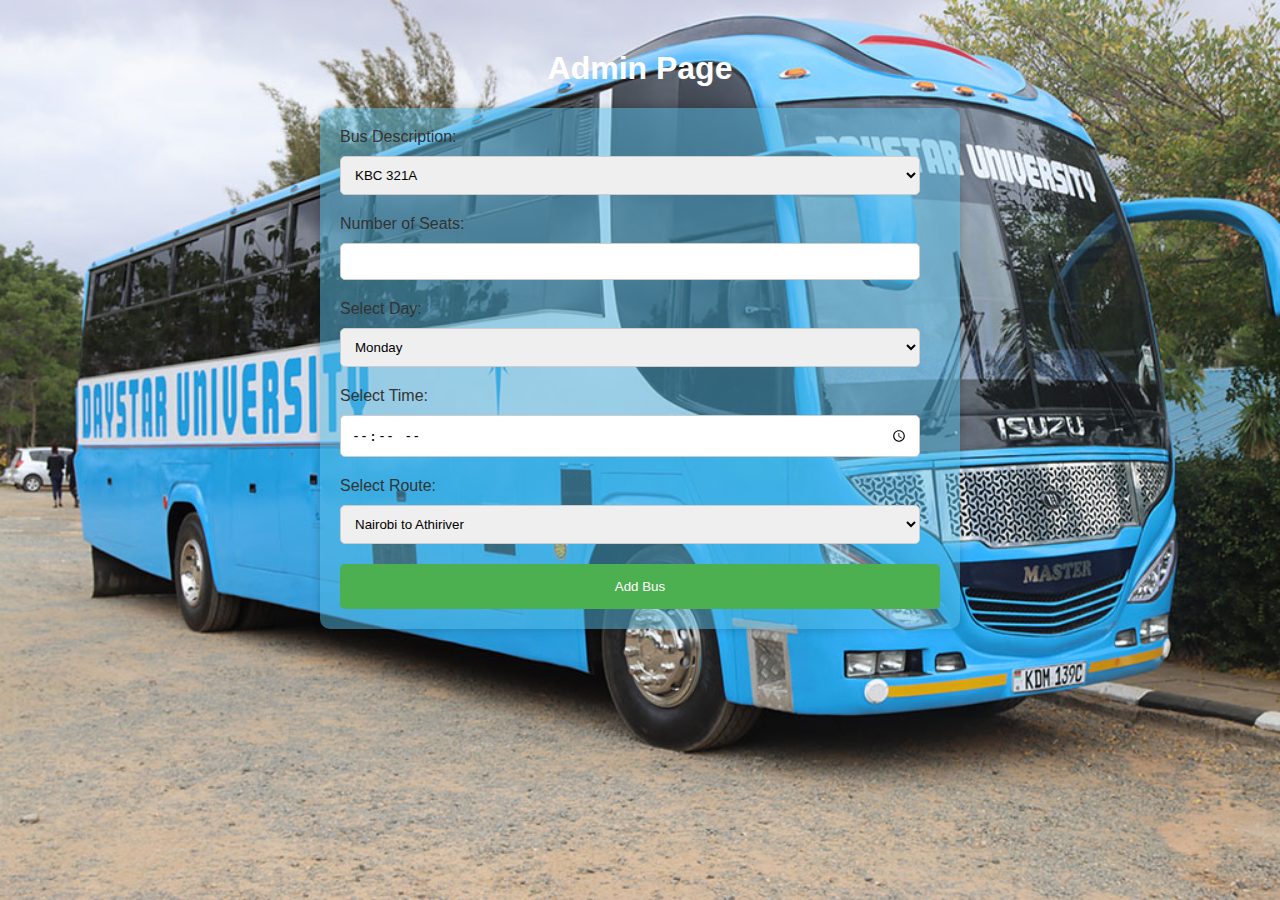
<file: BookingSystem/BookingSystem/DaystarBooking/Booking/templates/admin.html>
<!DOCTYPE html>
<html lang="en">
<head>
    <meta charset="UTF-8">
    <meta name="viewport" content="width=device-width, initial-scale=1.0">
    <title>Admin Page</title>
    <style>
        body {
            font-family: Arial, sans-serif;
            margin: 0;
            padding: 0;
            background: url('../static/images/daystarbus.jpg') no-repeat center center fixed;
            background-size: cover;
            color: #333;
        }

        h1 {
            color:white;
            text-align: center;
            margin-top: 50px;
        }

        form {
            max-width: 600px;
            margin: 20px auto;
            background:rgba(83, 186, 227, 0.5);
            padding: 20px;
            border-radius: 10px;
            box-shadow: 0 0 10px rgba(0, 0, 0, 0.2);
        }

        label {
            display: block;
            margin-bottom: 10px;
            color: #333;
        }
        input, select {
            width: calc(100% - 20px);
            padding: 10px;
            margin-bottom: 20px;
            box-sizing: border-box;
            border: 1px solid #ccc;
            border-radius: 5px;
        }

        button {
            background-color: #4CAF50;
            color: white;
            padding: 15px;
            border: none;
            border-radius: 5px;
            cursor: pointer;
            width: 100%;
            box-sizing: border-box;
        }
        button:hover {
            background-color: #45a049;
        }

        
       
    </style>

</head>
<body>
    <h1>Admin Page</h1>

    <form action="/admin/add-bus" method="POST" onsubmit="return validateForm()">
        <label for="busDescription">Bus Description:</label>
        <select id="busDescription" name="busDescription">
            <option value="KBC 321A">KBC 321A</option>
            <option value="KDM 624D">KDM 624D</option>
            <option value="KDM 624D">KCC 311B</option>
            <option value="KDM 624D">KCM 552M</option>
        </select>

        <label for="seats">Number of Seats:</label>
        <input type="number" id="seats" name="seats" min="1" required>

        <label for="day">Select Day:</label>
        <select id="day" name="day" required>
            <option value="Monday">Monday</option>
            <option value="Tuesday">Tuesday</option>
            <option value="Wednesday">Wednesday</option>
            <option value="Thursday">Thursday</option>
            <option value="Friday">Friday</option>
            <option value="Saturday">Saturday</option>
            <option value="Sunday">Sunday</option>
        </select>

        

        <label for="time">Select Time:</label>
        <input type="time" id="time" name="time" required>

        <label for="route">Select Route:</label>
        <select id="route" name="route" required>
            <option value="Nairobi to Athiriver">Nairobi  to Athiriver</option>
            <option value="Athi river to Nairobi">Athiriver to Nairobi </option>
        </select>

        <button type="submit">Add Bus</button>
    </form>
</body>
</html>
</file>
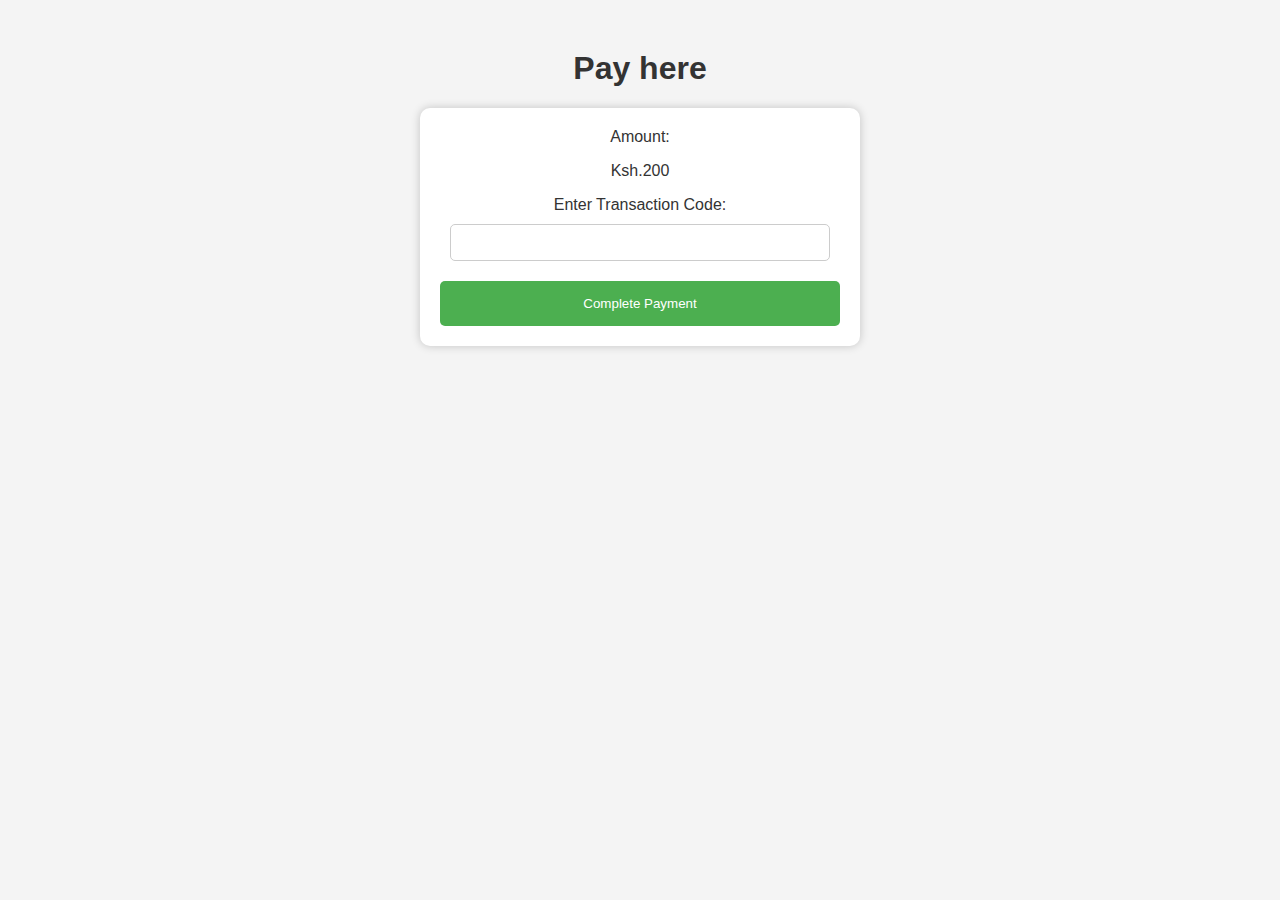
<file: BookingSystem/BookingSystem/DaystarBooking/Booking/templates/payment.html>
<!DOCTYPE html>
<html lang="en">
<head>
    <meta charset="UTF-8">
    <meta name="viewport" content="width=device-width, initial-scale=1.0">
    <title>Payment Page</title>
    <style>
        body {
            font-family: Arial, sans-serif;
            margin: 0;
            padding: 0;
            background: #f4f4f4;
            color: #333;
            text-align: center;
        }

        h1 {
            color: #333;
            margin-top: 50px;
        }

        form {
            max-width: 400px;
            margin: 20px auto;
            background: #fff;
            padding: 20px;
            border-radius: 10px;
            box-shadow: 0 0 10px rgba(0, 0, 0, 0.2);
        }

        label {
            display: block;
            margin-bottom: 10px;
            color: #333;
        }

        input {
            width: calc(100% - 20px);
            padding: 10px;
            margin-bottom: 20px;
            box-sizing: border-box;
            border: 1px solid #ccc;
            border-radius: 5px;
        }

        button {
            background-color: #4CAF50;
            color: white;
            padding: 15px;
            border: none;
            border-radius: 5px;
            cursor: pointer;
            width: 100%;
            box-sizing: border-box;
        }

        button:hover {
            background-color: #45a049;
        }
    </style>
</head>
<body>
    <h1>Pay here</h1>

    <form id="paymentForm" action="/student/complete-payment" method="POST">
        <label for="amount">Amount:</label>
        <p>Ksh.200</p>

        <label for="transactionCode">Enter Transaction Code:</label>
        <input type="text" id="transactionCode" name="transactionCode" required>

    
        <input type="hidden" id="busID" name="busID">

        <button type="button" onclick="completePayment()">Complete Payment</button>
    </form>

    <script>
        function completePayment() {
            var urlParams = new URLSearchParams(window.location.search);
           
            var busID = document.getElementById("allocatedBuses").value;
            document.getElementById("busID").value = busID;
            document.getElementById("paymentForm").submit();
        }
    </script>
</body>
</html>
</file>
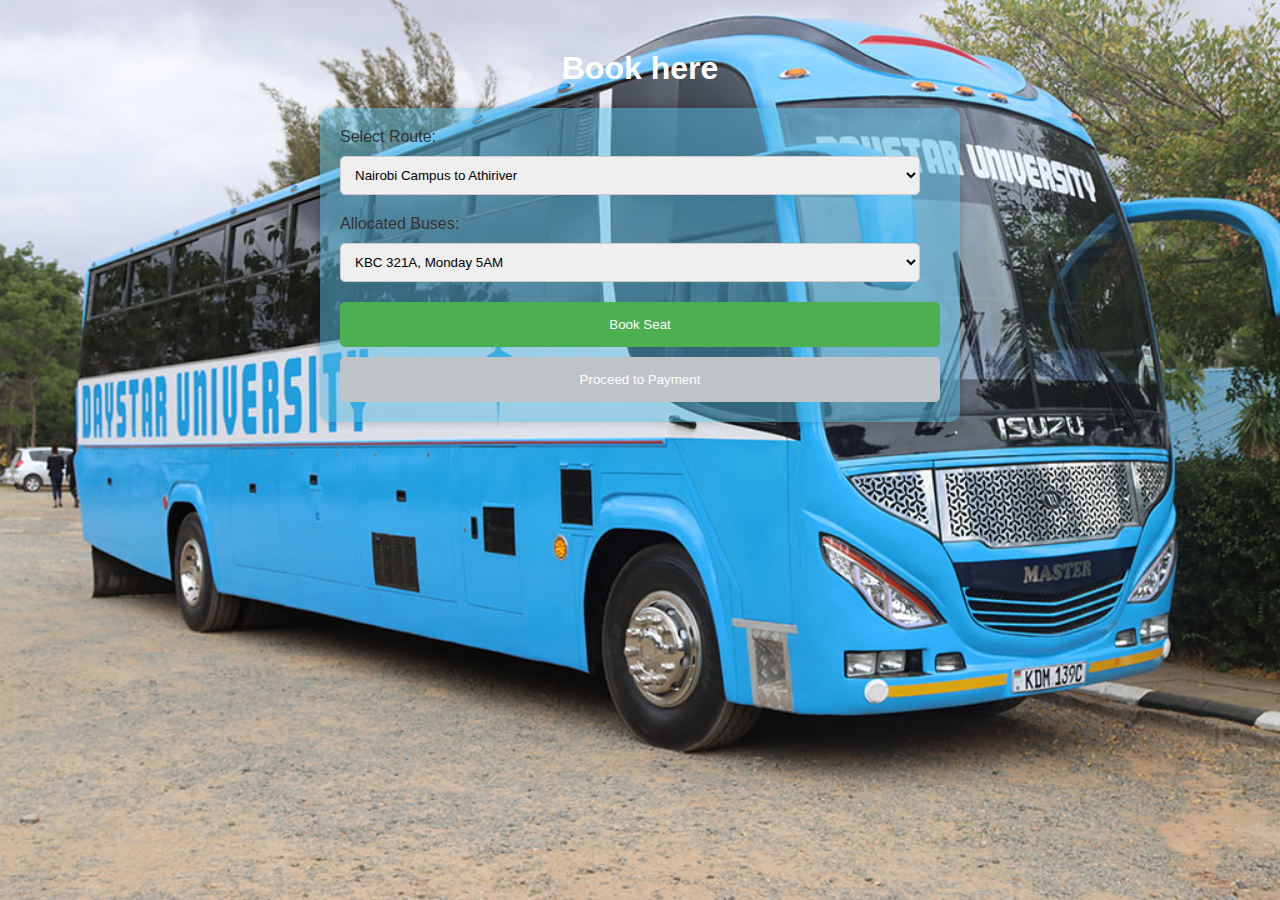
<file: BookingSystem/BookingSystem/DaystarBooking/Booking/templates/student.html>
<!DOCTYPE html>
<html lang="en">
<head>
    <meta charset="UTF-8">
    <meta name="viewport" content="width=device-width, initial-scale=1.0">
    <title>Student Page</title>
    <style>
        body {
            font-family: Arial, sans-serif;
            margin: 0;
            padding: 0;
            background: url('../static/images/daystarbus.jpg') no-repeat center center fixed;
            background-size: cover;
            color: #333;
        }

        h1 {
            color: white;
            text-align: center;
            margin-top: 50px;
        }

        form, .payment-options {
            max-width: 600px;
            margin: 20px auto;
            background: rgba(83, 186, 227, 0.5);
            padding: 20px;
            border-radius: 10px;
            box-shadow: 0 0 10px rgba(0, 0, 0, 0.2);
        }

        label {
            display: block;
            margin-bottom: 10px;
            color: #333;
        }

        input, select {
            width: calc(100% - 20px);
            padding: 10px;
            margin-bottom: 20px;
            box-sizing: border-box;
            border: 1px solid #ccc;
            border-radius: 5px;
        }

        button {
            background-color: #4CAF50;
            color: white;
            padding: 15px;
            border: none;
            border-radius: 5px;
            cursor: pointer;
            width: 100%;
            box-sizing: border-box;
        }

        button:hover {
            background-color: #45a049;
        }

        .payment-button {
            background-color: #3498db;
            color: white;
            padding: 15px;
            border: none;
            border-radius: 5px;
            cursor: pointer;
            width: 100%;
            box-sizing: border-box;
            margin-top: 10px;
        }

        .payment-button[disabled] {
            background-color: #bdc3c7;
            cursor: not-allowed;
        }

        .hidden {
            display: none;
        }

        .option-button {
            margin-top: 10px;
        }
    </style>
</head>
<body>
    <h1>Book here</h1>

    <form id="bookingForm">
        <label for="route">Select Route:</label>
        <select id="route" name="route" onchange="getBusesForRoute()">
            <option value="townToAthi">Nairobi Campus to Athiriver</option>
            <option value="athiToTown">Athiriver to Nairobi Campus</option>
        </select>

        <label for="allocatedBuses">Allocated Buses:</label>
        <select id="busDescription" name="busDescription">
            <option value="KBC 321A">KBC 321A, Monday 5AM</option>
            <option value="KDM 624D">KDM 624D, Tuesday 4:30PM</option>
            <option value="KCC 311B">KCC 311B, Wednesday 1PM</option>
            <option value="KCM 552M">KCM 552M, Thursday 5:00PM</option>
            <option value="KCM 552M">KCM 552M, Saturday 9:00AM</option>
        </select>

        <button type="button" id="bookSeatButton" onclick="bookSeat()">Book Seat</button>

        <button type="button" class="payment-button" id="proceedToPaymentButton" onclick="showPaymentOptions()" disabled>
            Proceed to Payment
        </button>
    </form>

    <div id="paymentOptions" class="payment-options hidden">
        <h2>Choose Payment Method</h2>
        <button type="button" class="option-button" onclick="payWithMpesa()">Pay with M-Pesa</button>
        <button type="button" class="option-button" onclick="payWithCard()">Pay with KCB Card</button>
    </div>

    <script>
        function getBusesForRoute() {
            var route = document.getElementById("route").value;
            var allocatedBusesSelect = document.getElementById("allocatedBuses");

            fetch("/student/get-buses-for-route", {
                method: "POST",
                headers: {
                    "Content-Type": "application/x-www-form-urlencoded",
                },
                body: "route=" + route,
            })
            .then(response => response.json())
            .then(data => {
                allocatedBusesSelect.innerHTML = "";
                data.buses.forEach(bus => {
                    var option = document.createElement("option");
                    option.value = bus.ID;
                    option.text = bus.Description + " - " + bus.Day + " " + bus.Time + " (" + bus.SeatsRemaining + " seats remaining)";
                    allocatedBusesSelect.add(option);
                });
            })
            .catch(error => {
                console.error("Error fetching buses:", error);
            });
        }

        function bookSeat() {
            alert("Proceed to Payment");
            document.getElementById("proceedToPaymentButton").disabled = false;
        }

        function showPaymentOptions() {
            document.getElementById("paymentOptions").classList.remove("hidden");
        }

        function payWithMpesa() {
            window.location.href = "/payment/mpesa";
        }

        function payWithCard() {
            window.location.href = "/payment/card";
        }
    </script>
</body>
</html>
</file>
